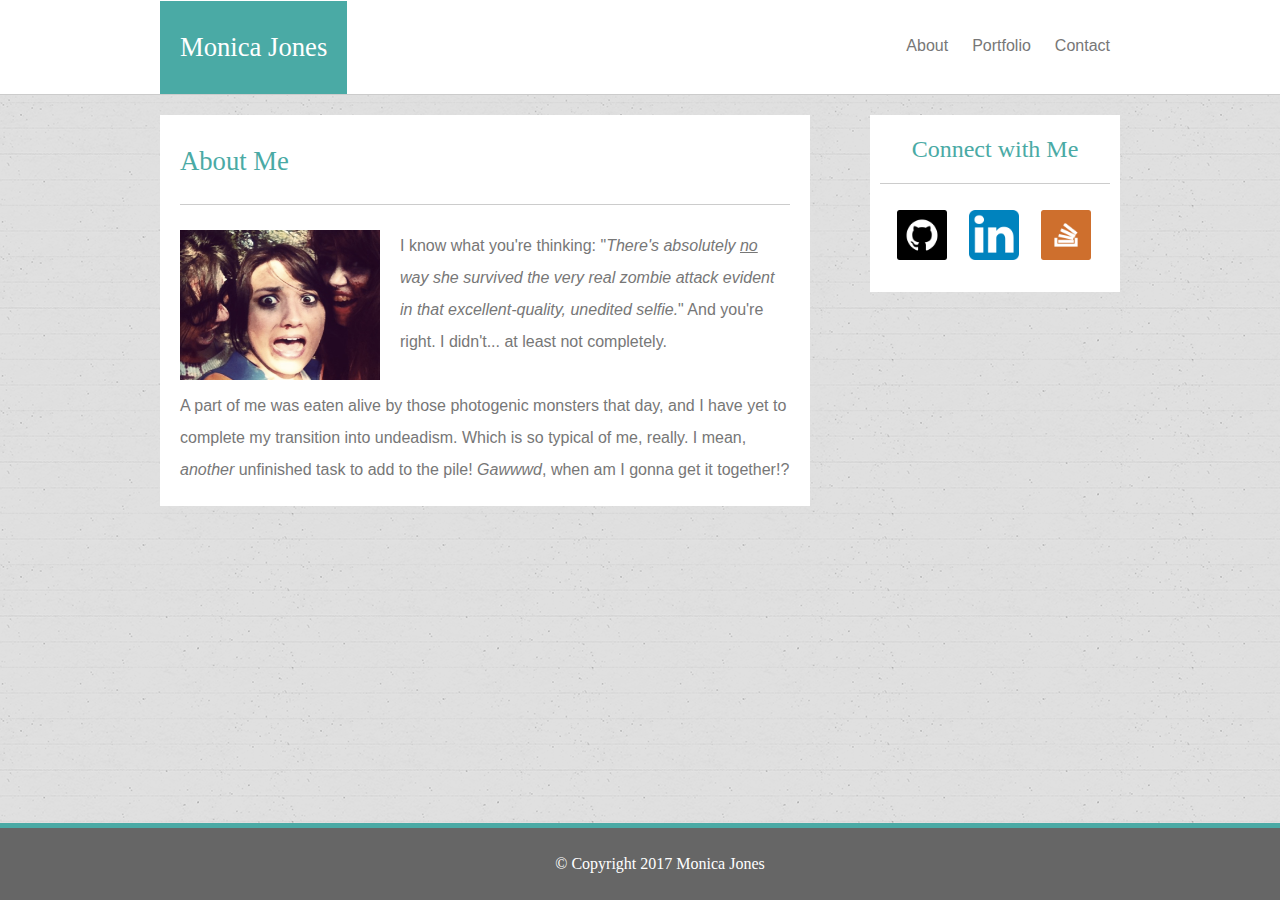
<file: index.html>
<!DOCTYPE html>
<html lang="en">
<head>
	<meta charset="UTF-8">
	<title>Monica</title>
	<link rel="stylesheet" type="text/css" href="assets/css/reset.css" >
	<link rel="stylesheet" type="text/css" href="assets/css/about.css" >
	
</head>
<body>
<header>
	<div class="maxwidth">
	<div class="name">
		<h1>Monica Jones</h1>
	</div>
	<div id="navbar">
	<ul class="navbarlinks">
		<li>
			<a href="index.html">About</a>
		</li>

		<li>
			<a href="portfolio.html">Portfolio</a>
		</li>
		<li>
		<a href="contact.html">Contact</a>
		</li>
		</ul>
	</div>
	</div>
</header>
<section class="maxwidth maincontent">
	<div id="about">
		<h1 class="mainheading">About Me</h1>
		<img src="assets/images/zombies.jpg" width="200" height="150" class="portrait" alt="photo"/>
<p>I know what you're thinking: "<i>There's absolutely <u>no</u> way she survived the very real zombie attack evident in that excellent-quality, unedited selfie.</i>" And you're right. I didn't... at least not completely.
	</p>
<br>
	<p>
A part of me was eaten alive by those photogenic monsters that day, and I have yet to complete my transition into undeadism. Which is so typical of me, really. I mean, <em>another</em> unfinished task to add to the pile! <i>Gawwwd</i>, when am I gonna get it together!? 
	</p>
	</div>
<aside>
<div>
	<h2>Connect with Me</h2>
</div>
	<div>
		<a href="https://www.github.com/monicaj314"><img src= "assets/images/git.jpg" alt="Monica's github" class="thumb" /></a>
		<a href="https://www.linkedin.com/in/monica-jones-1b368a125"><img src= "assets/images/linkedin.jpg" alt="linkedin" class="thumb" /></a>
		<a href="http://stackoverflow.com/users/7288268/monica"><img src="assets/images/stack.jpg" alt= "stack overflow" class="thumb"/></a>
	</div>
</aside>
</section>
<div class="push">
</div>
<footer>
&copy; Copyright 2017 Monica Jones
</footer>

</body>
</html>
</file>
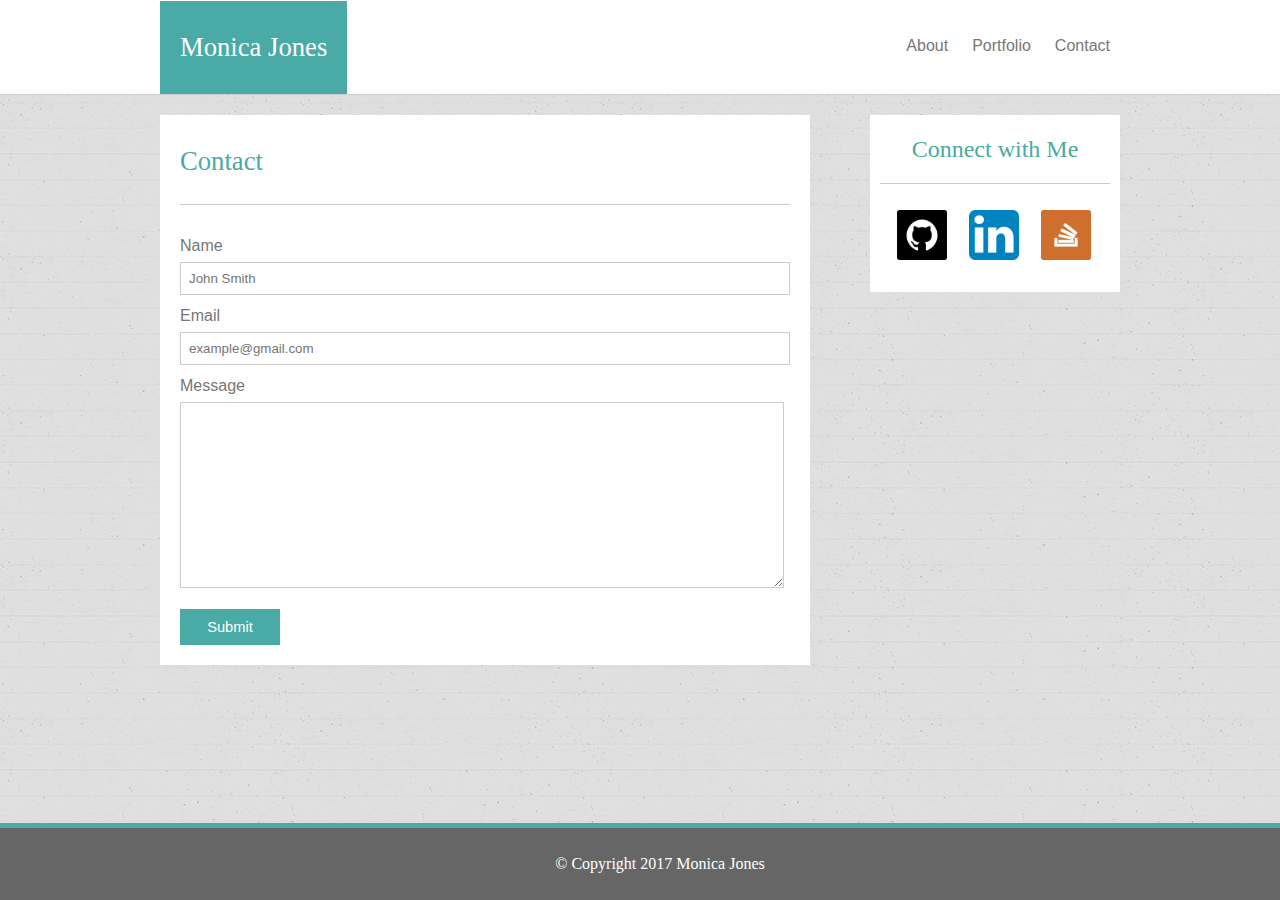
<file: contact.html>
<!DOCTYPE html>
<html lang="en">
<head>
	<meta charset="UTF-8">
	<title>Monica</title>
	<link rel="stylesheet" type="text/css" href="assets/css/reset.css" >
	
	<link rel="stylesheet" type="text/css" href="assets/css/contact.css" >
	
</head>
<body>
<header>
	<div class="maxwidth">
	<div class="name">
		<h1>Monica Jones</h1>
	</div>
	<div id="navbar">
	<ul class="navbarlinks">
		<li>
			<a href="index.html">About</a>
		</li>

		<li>
			<a href="portfolio.html">Portfolio</a>
		</li>
		<li>
		<a href="contact.html">Contact</a>
		</li>
		</ul>
	</div>
	</div>
</header>
<div class="maxwidth maincontent">
	<div id="contact">
		<h1 class="mainheading">Contact</h1>
			<form>
				Name
				<input type="text" placeholder="John Smith"><br>
				Email
				<input type="text" placeholder="example@gmail.com"><br>
				Message<br>
				<textarea rows="12" cols="98"></textarea><br>
			</form>
		<button type="submit">
		Submit
		</button>
	</div>
	<aside>
<div>
	<h2>Connect with Me</h2>
</div>
	<div>
		<a href="https://www.github.com/monicaj314"><img src= "assets/images/git.jpg" alt="Monica's github" class="thumb" /></a>
		<a href="https://www.linkedin.com/in/monica-jones-1b368a125"><img src= "assets/images/linkedin.jpg" alt="linkedin" class="thumb" /></a>
		<a href="http://stackoverflow.com/users/7288268/monica"><img src="assets/images/stack.jpg" alt= "stack overflow" class="thumb"/></a>
	</div>
</aside>
</div>
<div class="push">
</div>
<footer>
&copy; Copyright 2017 Monica Jones
</footer>
</body>
</html>
</file>
<file: assets/css/about.css>
/*Styling specific to index.html*/
#about {
	width: 610px;
	margin: 20px 20px 0 0;
	background-color: #ffffff;
	float: left;
	padding: 20px;
}
.portrait {
	float: left;
	margin-right: 20px;
}
</file>
<file: assets/css/contact.css>
/*Styling specific to contact.html*/

#contact {
	width: 610px;
	margin: 20px 20px 20px 0;
	background-color: #ffffff;
	float: left;
	padding: 20px;
	font-family: 'Arial', 'Helvetica Neue', Helvetica, sans-serif;
	color: #777777;
}
input {
	border: 1px solid #cccccc;
	padding:8px;
	margin: 0 25px 5px 0;
}
input[type="text"] {
	width:97%;
}
textarea {
	border: 1px solid #cccccc;
	max-width: 98%;
}
button {
	background-color: #4aaaa5;
	border:none;
	color:#ffffff;
	font-size:11pt;
	text-align:center;
	text-decoration:none;
	font-family: 'Arial', 'Helvetica Neue', Helvetica, sans-serif;
	padding: 10px 0;
	width:100px;
	margin-top: 10px;
}
</file>
